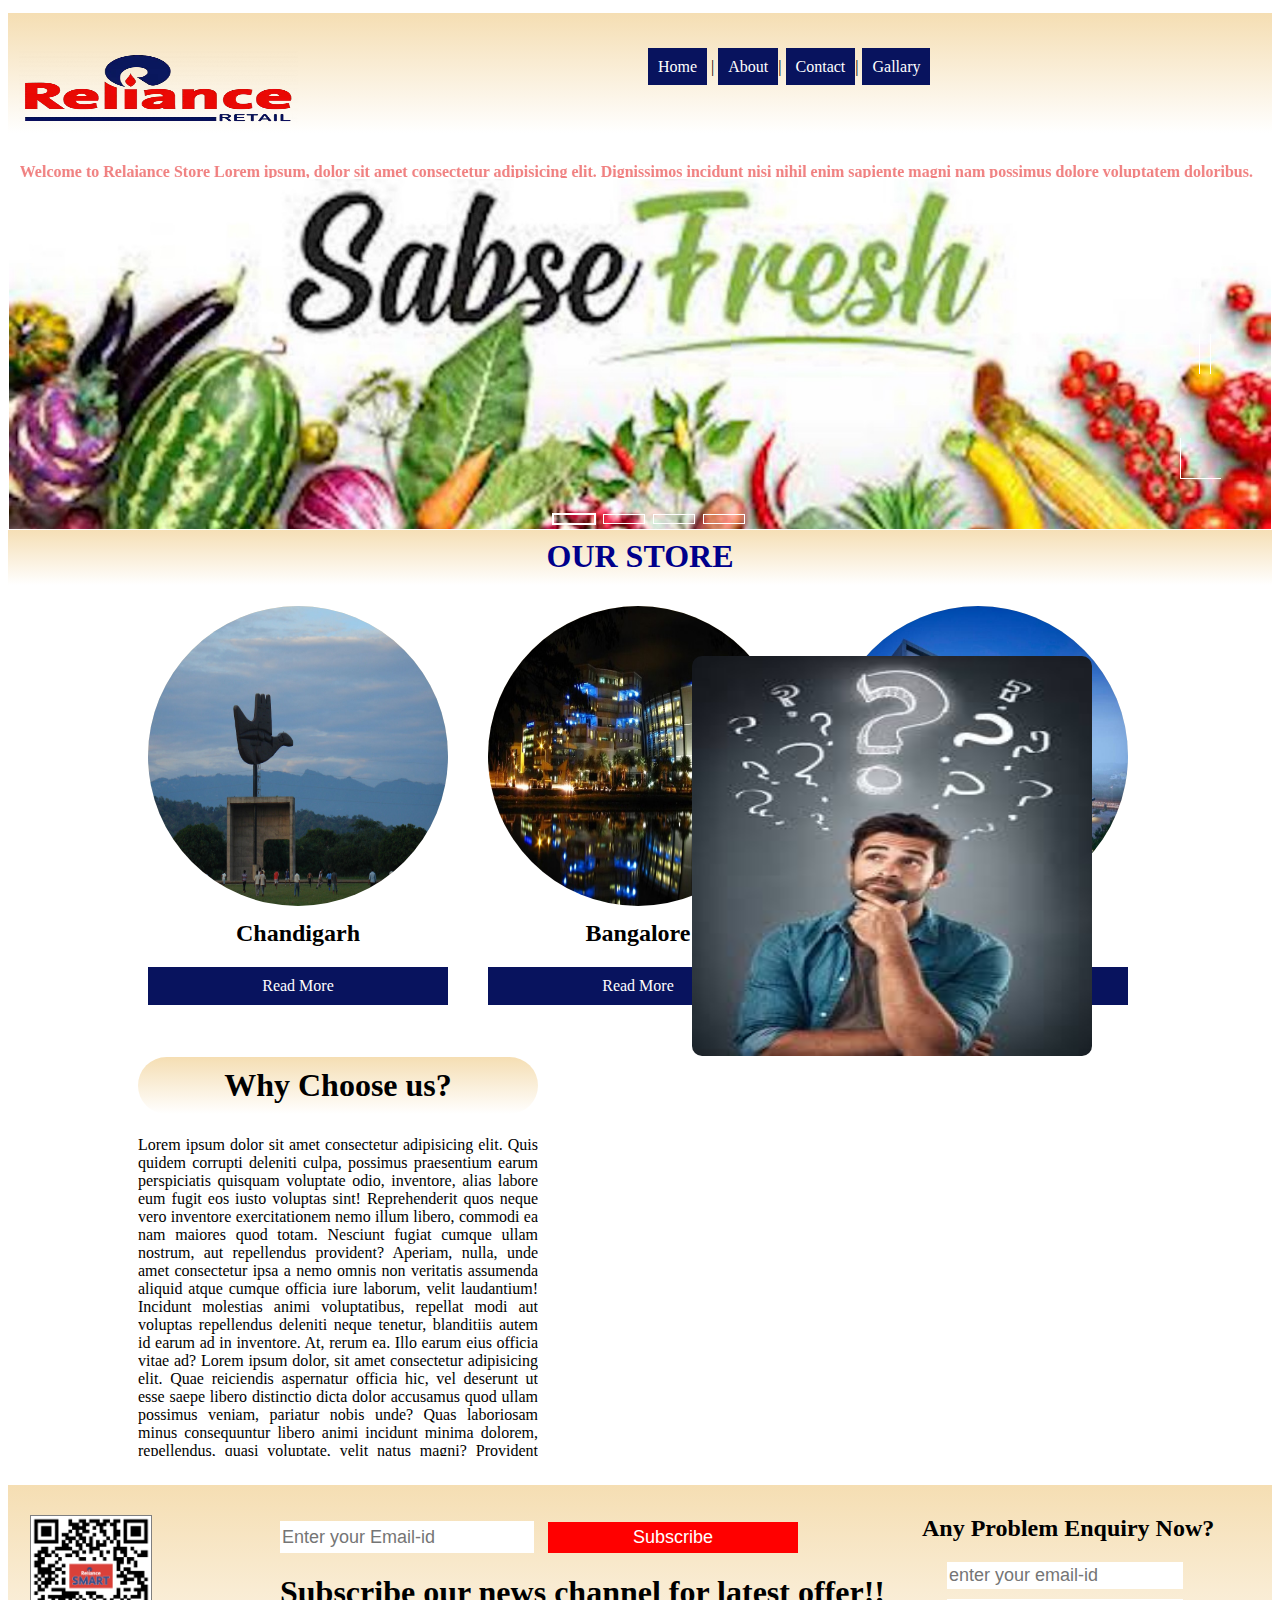
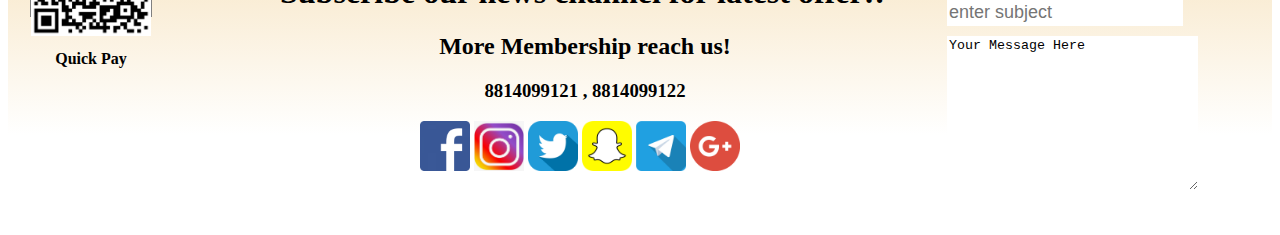
<file: index.html>
<!DOCTYPE html>
<html lang="en">
<head>
    <meta charset="UTF-8">
    <meta name="viewport" content="width=device-width, initial-scale=1.0">
    <title>Reliance Shop</title>
    <link rel="icon" href="images/Logo.png"/>
    <link rel="stylesheet" href="css/my.css"/>
    <!-- Start WOWSlider.com HEAD section -->
<link rel="stylesheet" type="text/css" href="engine1/style.css" />
<script type="text/javascript" src="engine1/jquery.js"></script>
<!-- End WOWSlider.com HEAD section -->
</head>
<body>
    <div class="header_div">
      <img src="images/reliance-retail-logo.webp" class="my_logo_image" />
       <div class="header_nested_nav_div">
        <a href="index.html" class="menu_button">Home</a> |
        <a href="About.html" class="menu_button">About</a>|
        <a href="contact.html" class="menu_button">Contact</a>|
        <a href="gallary.html" class="menu_button">Gallary</a>
       </div>
       <h4 class="myheading"><marquee behavior="alternate" onmouseover="this.stop()" onmouseout="this.start()">Welcome to Relaiance Store Lorem ipsum, dolor sit amet consectetur adipisicing elit. Dignissimos incidunt nisi nihil enim sapiente magni nam possimus dolore voluptatem doloribus.</marquee></h4>
    </div>

    <div class="slider_div">
<!-- Start WOWSlider.com BODY section -->
<div id="wowslider-container1">
    <div class="ws_images"><ul>
            <li><img src="data1/images/1.jpg" alt="" title="" id="wows1_0"/></li>
            <li><img src="data1/images/2.jpg" alt="" title="" id="wows1_1"/></li>
            <li><a href="http://wowslider.net"><img src="data1/images/3.jpg" alt="css slideshow" title="" id="wows1_2"/></a></li>
            <li><img src="data1/images/4.jpg" alt="" title="" id="wows1_3"/></li>
        </ul></div>
        <div class="ws_bullets"><div>
            <a href="#" title=""><span><img src="data1/tooltips/1.jpg" alt=""/>1</span></a>
            <a href="#" title=""><span><img src="data1/tooltips/2.jpg" alt=""/>2</span></a>
            <a href="#" title=""><span><img src="data1/tooltips/3.jpg" alt=""/>3</span></a>
            <a href="#" title=""><span><img src="data1/tooltips/4.jpg" alt=""/>4</span></a>
        </div></div><div class="ws_script" style="position:absolute;left:-99%"><a href="http://wowslider.net">bootstrap carousel</a> by WOWSlider.com v9.0m</div>
    <div class="ws_shadow"></div>
    </div>	
    <script type="text/javascript" src="engine1/wowslider.js"></script>
    <script type="text/javascript" src="engine1/script.js"></script>
    <!-- End WOWSlider.com BODY section -->
    </div>

    <h1 class="myheads">OUR STORE</h1>

    <div class="location_div">
     <img class="loc_image" src="images/chandigarh.jpeg"/>
     <h2 class="loc_title">Chandigarh</h2>
     <a class="read_btn" href="chandigarh_read.html">Read More</a>
    </div>

    <div class="location_div">
    <img class="loc_image" src="images/Bangalore.avif"/>
    <h2 class="loc_title">Bangalore</h2>
    <a class="read_btn" href="Bangalore_read.html">Read More</a>
    </div>

    <div class="location_div">
    <img class="loc_image" src="images/pune.jpeg"/>
    <h2 class="loc_title">Pune</h2>
    <a class="read_btn" href="pune_read.html">Read More</a>
    </div>
    <div class="left_info">
        <h1 class="choose_us">Why Choose us?</h1>
        <p class="choose_left">
            Lorem ipsum dolor sit amet consectetur adipisicing elit. Quis quidem corrupti deleniti culpa, possimus praesentium earum perspiciatis quisquam voluptate odio, inventore, alias labore eum fugit eos iusto voluptas sint! Reprehenderit quos neque vero inventore exercitationem nemo illum libero, commodi ea nam maiores quod totam. Nesciunt fugiat cumque ullam nostrum, aut repellendus provident? Aperiam, nulla, unde amet consectetur ipsa a nemo omnis non veritatis assumenda aliquid atque cumque officia iure laborum, velit laudantium! Incidunt molestias animi voluptatibus, repellat modi aut voluptas repellendus deleniti neque tenetur, blanditiis autem id earum ad in inventore. At, rerum ea. Illo earum eius officia vitae ad? Lorem ipsum dolor, sit amet consectetur adipisicing elit. Quae reiciendis aspernatur officia hic, vel deserunt ut esse saepe libero distinctio dicta dolor accusamus quod ullam possimus veniam, pariatur nobis unde? Quas laboriosam minus consequuntur libero animi incidunt minima dolorem, repellendus, quasi voluptate, velit natus magni? Provident beatae, blanditiis ea voluptatum non aut eius? Maxime harum sapiente blanditiis voluptatem, est velit possimus quo iste nesciunt illo ex officiis accusantium nemo ipsum earum dolores adipisci veniam, ab magnam, voluptas quos ea in impedit. Placeat, harum deleniti. Animi iusto dolorum repellat beatae consequatur culpa eligendi aliquam ex sint iste. Eos nobis harum repudiandae?Lorem ipsum dolor sit amet consectetur adipisicing elit. Delectus, praesentium quae expedita fuga quo laudantium modi tempore suscipit adipisci maiores, ut quia ipsam beatae velit quis tempora alias, voluptas temporibus dignissimos. Earum, placeat? Ullam distinctio odio maiores soluta facilis cumque ad, assumenda ut eos eius explicabo eum delectus repudiandae quis!
        </p>

    </div>
    <div class="right_info_image">
        <img class="right_image" src="images/images.jpeg">

    </div>
<footer>
    <div class="footer">
        <div class="qr_code">
            <img class="qr_code_img" src="images/qrcode.png">
            <h4 class="quick_pay">Quick Pay</h4>
         </div>

    </div>
    <div class="subscribe">
        <form method="post" action="index.html">
            <input class="textfield" type="text" placeholder="Enter your Email-id" required>
            <button class="button">
                Subscribe
            </button>
        </form>
        <h1>Subscribe our news channel for latest offer!!</h1>
        <h2 class="member">More Membership reach us!</h2>
            <h3 class="member">8814099121 , 8814099122</h3>
            <a class="social_button_img" href="facebook.com"><img class="social_button_img" src="images/facebook.png"></a>
            <a class="social_button_img" href="instagram.com"><img class="social_button_img" src="images/instagram.jpeg"></a>
            <a class="social_button_img" href="twitter.com"><img class="social_button_img" src="images/twitter.png"></a>
            <a class="social_button_img" href="snapchat.com"><img class="social_button_img" src="images/snapchat.png"></a>
            <a class="social_button_img" href="telegram.com"><img class="social_button_img" src="images/telegram-512.webp"></a>
            <a class="social_button_img" href="googleplus.com"><img class="social_button_img" src="images/google_plus.png"></a>
    </div>
        <div class="enquiry_form">
            <h2>Any Problem Enquiry Now?</h2>
            <form action="index.html" method="post">
                <input class="textfields" type="text" placeholder="enter your email-id" required name="from_em">
                <input class="textfields" type="text" placeholder="enter subject" required name="subject">
                <textarea class="mytextarea" cols="29" rows="10" name="message" required>Your Message Here</textarea>
               


            </form>

        </div>
    
</footer>
</body>
</html>
</file>
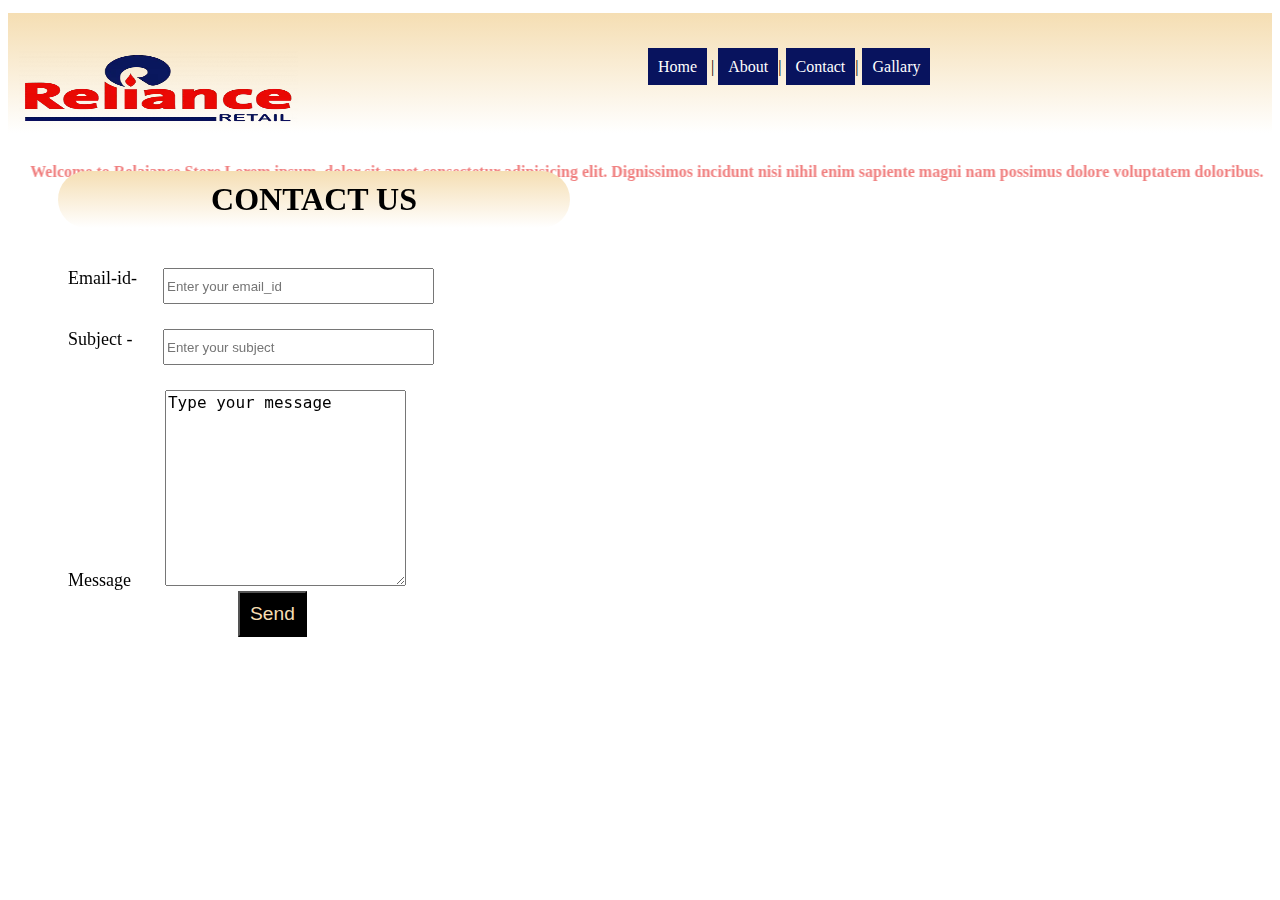
<file: contact.html>
<!DOCTYPE html>
<html lang="en">
<head>
    <meta charset="UTF-8">
    <meta name="viewport" content="width=device-width, initial-scale=1.0">
    <title>Contact</title>
    <link rel="icon" href="images/Logo.png"/>
    <link rel="stylesheet" href="css/my.css"/>
</head>
<body>
    <div class="header_div">
        <img src="images/reliance-retail-logo.webp" class="my_logo_image" />
         <div class="header_nested_nav_div">
          <a href="index.html" class="menu_button">Home</a> |
          <a href="About.html" class="menu_button">About</a>|
          <a href="contact.html" class="menu_button">Contact</a>|
          <a href="gallary.html" class="menu_button">Gallary</a>
         </div>
         <h4 class="myheading"><marquee behavior="alternate" onmouseover="this.stop()" onmouseout="this.start()">Welcome to Relaiance Store Lorem ipsum, dolor sit amet consectetur adipisicing elit. Dignissimos incidunt nisi nihil enim sapiente magni nam possimus dolore voluptatem doloribus.</marquee></h4>
      </div>
         <div class="contact_div">
            <h1 class="choose_us">CONTACT US</h1>
            <form action="contact.html" method="post">
                <div class="form_contact_div">
                    <label class="label_text">Email-id-</label>
                    <input class="form_text_contact" type="email" required placeholder="Enter your email_id" name="em">
                </div>
            <div class="form_contact_div">
                <label class="label_text">Subject -</label>
                <input class="form_text_contact" type="email" required placeholder="Enter your subject" name="sub">
                <div class="form_contact_div">
                    <label class="label_text">Message</label>
                    <textarea class="text_area" cols="22" rows="10" name="message" required>Type your message</textarea>

                    
                </div>   
                 <centre>
                    <button class="contact_button" >Send</button>
                 </centre>
                    


            </div>    

            </form>

         </div>
            <div class="contact_div2">
                <iframe src="https://www.google.com/maps/embed?pb=!1m18!1m12!1m3!1d3430.0070688978626!2d76.752127775314!3d30.718201674591178!2m3!1f0!2f0!3f0!3m2!1i1024!2i768!4f13.1!3m3!1m2!1s0x390fed57cd12f97d%3A0xf8a1f1cca3144a5d!2sReliance%20Smart%20Point!5e0!3m2!1sen!2sin!4v1693805454142!5m2!1sen!2sin" width="100%" height="700" style="border:0;" allowfullscreen="" loading="lazy" referrerpolicy="no-referrer-when-downgrade"></iframe>

            </div>
</body>
</html>
</file>
<file: css/my.css>
.header_div
{
    position: relative;
    top:5px;
    width: 100%;
    height: 120px;
   /* border: 1px solid gray; */
   background-image: linear-gradient(wheat,white);
}

.header_nested_nav_div
{
    position: relative;
    top:15px;
    width: 50%;
    height:50px;
    /*border: 1px solid gray; */
    left: 340px;
    padding-top: 30px;
}
.my_logo_image
{
     width: 300px;
     height: 150px;
     float: left;
}

.menu_button
{
    text-decoration: none;
    background-color:rgba(8, 19,94);
    color:white;
    padding: 10px;
}
.menu_button:hover
{
     background-color:red;
     color:wheat;
}
.myheading
{
   
     padding: 5px;
     color:lightcoral;
}
.slider_div
{
      width: 100%;
      position: relative;
      top:20px;
     
      height:350px;
}

.myheads
{
     margin-top: 50px;
     color: darkblue;
     text-align: center;
     background-image: linear-gradient(wheat,white);
     padding: 10px;
}

.location_div
{
       position:relative;
       width: 300px;
       left:100px;
       height: 300px;
      border-radius: 300px;
       float: left;
       margin-left: 40px;
       
       background-image: linear-gradient(wheat,white);
}
.loc_image
{
     width: 300px;
     height: 300px;
     border-radius: 300px;
}

.loc_title
{
      text-align: center;
      margin-top: 10px;
}
.read_btn
{
     display: block;
      text-align: center;
      text-decoration: none;
      background-color:rgba(8, 19,94);
      color:white;
      padding: 10px;
}
.read_btn:hover
{
      background-color: red;
      color:white;
}
.left_info
{
     width: 400px;
     height: 400px;
     border: 1px solid gray;
     position: relative;
     top: 150px;
     float: left; 
     margin-left: 130px;
     overflow: auto;
     border: none;



}
.right_info_image
{
     width: 400px;
     height: 400px;
     border: 1px solid gray;
     position: relative;
     float: right;
     top: -250px;
     margin-left: 140px;
     margin-right: 180px;
     border: none;
      
}
.choose_us
{
     text-align: center;
      padding: 10px;
     background-image: linear-gradient(wheat,white);
     border-radius: 300px;
     margin-top: 1px;
     

}
.right_image
{
     height: 400px;
     width: 400px;
     border-radius: 10px;
     
}
.choose_left
{
     text-align: justify;
     /* height: 800px; */
}
.footer
{
     width: 100%;
     height: 250px;
     background-image: linear-gradient(wheat,white);
     margin-top: 900px;
}
.qr_code
{
     width: 120px;
     height: 100px;
     border: 1px solid gray;
     position: absolute;
     left: 30px;
     margin-top: 30px;


}
.qr_code_img
{
     height: 120px;
     width: 120px;
}
.quick_pay
{
     text-align: center;
     margin-top: 10px;
}
.subscribe
{
     width: 610px;
     height: 100px;
     position: absolute;
     left: 280px;
     margin-top: 1px;
     top: 1520px;
     
}
.textfield
{
     width: 250px;
     height: 30px;
     font-size: large;
     border: none;


     
     
}
.button
{
     width: 250px;
     padding: 5px;
     background-color: red;
     font-size: large;
     color: white;
     margin-left: 10px;
     border: none;

}
.button:hover
{
     background-color: black;
     color: wheat;
}
.member
{
     text-align: center;
}
.social_button
{
     position: relative;
     left: 20px;
     width: 50px;
     top: -45px;
     border: 1px solid gray;
}
.social_button_img
{
     height: 50px;
     width: 50px;
     position: relative;
     left: 70px;
}
.enquiry_form
{
     width: 350px;
     height: 100px;
     position: relative;
     float: right;
     top: -240px;
     
}
.textfields
{
     border: none;
     font-size: large;
     height: 25px;
     margin-bottom: 10px;
     position: relative;
     right: -25px;
}
.mytextarea
{
     border: none;
     margin-bottom: 10px;
     position: relative;
     right: -25px;
}  
.button_enquiry
{
     
     height: 30px;
     width: 40%;
     top: 5px;
     position: relative;
     right: -60px;
     background-color: red;
     color: white;
     border: none;

} 
.button_enquiry:hover
{
     background-color: black;
     color: wheat;
}
.contact_div
{
     
     position: absolute;
     width: 40%;
     height: 700px;
     margin-left: 50px;
     border: 1px solid gray;
     margin: top 150px;
     float: left;
     top: 170px;
     border: none;
     


}
.contact_div2
{
     position: absolute;
     width: 40%;
     height: 700px;
     border: 1px solid gray;
     margin-top: 50px;
     left: 700px;
     border: none;

}
.label_text
{
     font-size: large;
     margin-left:  10px;
     margin-right: 30px;

}
.form_contact_div
{
     margin-top: 40px;
}
.form_text_contact
{
     width: 263px;
     height: 30px;
    position:  absolute;
     left: 105px; 

}
.text_area
{
     
     font-size: large;
     
}
.contact_button
{
     background-color: black;
     color: wheat;
     padding: 10px;
     font-size: larger;
     position: relative;
     left: 180px;

}
.contact_button:hover
{
     background-color: red;
     color: aliceblue;
}
</file>
<file: engine1/style.css>
/*
 *	generated by WOW Slider 9.0
 *	template Geometric
 */
@import url(https://fonts.googleapis.com/css?family=Open+Sans&subset=latin,cyrillic,latin-ext);
#wowslider-container1 { 
	display: table;
	zoom: 1; 
	position: relative;
	width: 100%;
	max-width: 100%;
	max-height:350px;
	margin:0px auto 0px;
	z-index:90;
	text-align:left; /* reset align=center */
	font-size: 10px;
	text-shadow: none; /* fix some user styles */

	/* reset box-sizing (to boostrap friendly) */
	-webkit-box-sizing: content-box;
	-moz-box-sizing: content-box;
	box-sizing: content-box; 
}
* html #wowslider-container1{ width:960px }
#wowslider-container1 .ws_images ul{
	position:relative;
	width: 10000%; 
	height:100%;
	left:0;
	list-style:none;
	margin:0;
	padding:0;
	border-spacing:0;
	overflow: visible;
	/*table-layout:fixed;*/
}
#wowslider-container1 .ws_images ul li{
	position: relative;
	width:1%;
	height:100%;
	line-height:0; /*opera*/
	overflow: hidden;
	float:left;
	/*font-size:0;*/
	padding:0 0 0 0 !important;
	margin:0 0 0 0 !important;
}

#wowslider-container1 .ws_images{
	position: relative;
	left:0;
	top:0;
	height:100%;
	max-height:350px;
	max-width: 100%;
	vertical-align: top;
	border:1px solid #FFFFFF;
	overflow: hidden;
}
#wowslider-container1 .ws_images ul a{
	width:100%;
	height:100%;
	max-height:350px;
	display:block;
	color:transparent;
}
#wowslider-container1 img{
	max-width: none !important;
}
#wowslider-container1 .ws_images .ws_list img,
#wowslider-container1 .ws_images > div > img{
	width:100%;
	border:none 0;
	max-width: none;
	padding:0;
	margin:0;
}
#wowslider-container1 .ws_images > div > img {
	max-height:350px;
}

#wowslider-container1 .ws_images iframe {
	position: absolute;
	z-index: -1;
}

#wowslider-container1 .ws-title > div {
	display: inline-block !important;
}

#wowslider-container1 a{ 
	text-decoration: none; 
	outline: none; 
	border: none; 
}

#wowslider-container1  .ws_bullets { 
	float: left;
	position:absolute;
	z-index:70;
}
#wowslider-container1  .ws_bullets div{
	position:relative;
	float:left;
	font-size: 0px;
}
/* compatibility with Joomla styles */
#wowslider-container1  .ws_bullets a {
	line-height: 0;
}

#wowslider-container1  .ws_script{
	display:none;
}
#wowslider-container1 sound, 
#wowslider-container1 object{
	position:absolute;
}

/* prevent some of users reset styles */
#wowslider-container1 .ws_effect {
	position: static;
	width: 100%;
	height: 100%;
}

#wowslider-container1 .ws_photoItem {
	border: 2em solid #fff;
	margin-left: -2em;
	margin-top: -2em;
}
#wowslider-container1 .ws_cube_side {
	background: #A6A5A9;
}


#wowslider-container1.ws_gestures {
	cursor: -webkit-grab;
	cursor: -moz-grab;
	cursor: url("[data-uri]"), move;
}
#wowslider-container1.ws_gestures.ws_grabbing {
	cursor: -webkit-grabbing;
	cursor: -moz-grabbing;
	cursor: url("[data-uri]"), move;
}

/* hide controls when video start play */
#wowslider-container1.ws_video_playing .ws_bullets,
#wowslider-container1.ws_video_playing .ws_fullscreen,
#wowslider-container1.ws_video_playing .ws_next,
#wowslider-container1.ws_video_playing .ws_prev {
	display: none;
}


/* youtube/vimeo buttons */
#wowslider-container1 .ws_video_btn {
	position: absolute;
	display: none;
	cursor: pointer;
	top: 0;
	left: 0;
	width: 100%;
	height: 100%;
	z-index: 55;
}
#wowslider-container1 .ws_video_btn.ws_youtube,
#wowslider-container1 .ws_video_btn.ws_vimeo {
	display: block;
}
#wowslider-container1 .ws_video_btn div {
	position: absolute;
	background-image: url(./playvideo.png);
	background-size: 200%;
	top: 50%;
	left: 50%;
	width: 7em;
	height: 5em;
	margin-left: -3.5em;
	margin-top: -2.5em;
}
#wowslider-container1 .ws_video_btn.ws_youtube div {
	background-position: 0 0;
}
#wowslider-container1 .ws_video_btn.ws_youtube:hover div {
	background-position: 100% 0;
}
#wowslider-container1 .ws_video_btn.ws_vimeo div {
	background-position: 0 100%;
}
#wowslider-container1 .ws_video_btn.ws_vimeo:hover div {
	background-position: 100% 100%;
}

#wowslider-container1 .ws_playpause.ws_hide {
	display: none !important;
}

#wowslider-container1  .ws_bullets { 
	padding: 5px; 
}
#wowslider-container1 .ws_bullets a { 
	width:40px;
	height:8px;
	background: none;
	border: 1px solid #fff;
	float: left; 
	text-indent: -9999px; 
	position:relative;
	margin-left:8px;
	margin-top: 5px;
	color:transparent;
}
#wowslider-container1 .ws_bullets a.ws_selbull, #wowslider-container1 .ws_bullets a:hover{
	outline:  1px solid #fff;
}

#wowslider-container1 a.ws_next, #wowslider-container1 a.ws_prev {
	position:absolute;
	z-index:60;
	height: 4em;
	width: 4em;
	background: none;
	border-style: solid;
	border-color: #fff;
    -webkit-transition: all 0.2s;
    -moz-transition: all 0.2s;
    -o-transition: all 0.2s;
    transition: all 0.2s;
	background-size: 200%;
}
#wowslider-container1 a.ws_next{
	border-width: 1px 1px 0 0;
	top:5em;
	right:5em;
}
#wowslider-container1 a.ws_prev {
	border-width: 0 0 1px 1px;
	right:5em;
	bottom:5em;
}
#wowslider-container1 a.ws_next:hover{
	border-width: 2px 2px 0 0;
	margin: -0.5em -0.5em 0 0;
}
#wowslider-container1 a.ws_prev:hover {
	border-width: 0 0 2px 2px;
	margin: 0 0.5em -0.5em 0;
}

/*playpause*/
#wowslider-container1 .ws_playpause {
    position: absolute;
    top: 50%;
	margin-top:-2em;
    right: 6em;
    z-index: 59;
}
#wowslider-container1:hover .ws_playpause {
	-webkit-transition: all 0.2s;
    -moz-transition: all 0.2s;
    -o-transition: all 0.2s;
    transition: all 0.2s;
	background-size: 100%;
}
#wowslider-container1 .ws_pause {
    width: 1em;
    height: 4em;
	border-style:solid;
	border-width:0 1px;
	border-color: #fff;	
}
#wowslider-container1 .ws_pause:hover {
	width: 1.5em;
    height: 5em;
	border-width: 0 2px;
	margin-right:-0.5em;
}
#wowslider-container1 .ws_play {
    width: 3em;
    height: 3em;
    border-style:solid;
	border-width:1px 1px 0 0;
	border-color: #fff;
	-webkit-transform:rotate(45deg);
	   -moz-transform:rotate(45deg);
		 -o-transform:rotate(45deg);
			transform:rotate(45deg);
}
#wowslider-container1 .ws_play:hover {
	border-width: 2px 2px 0 0;
	margin-right:-0.5em;
}
/* bottom center */
#wowslider-container1  .ws_bullets {
	bottom:0;
	left:50%;
}
#wowslider-container1  .ws_bullets div{
	left:-50%;
}
#wowslider-container1 .ws-title{
	position: absolute;
	font: 1.8em 'Open Sans', sans-serif;
	bottom:2.8em;
	left: 2.8em;
	margin-right:5em;
	z-index: 50;
    color: #fff;
	line-height: 1em;
}
#wowslider-container1 .ws-title div,#wowslider-container1 .ws-title span{
	display:inline-block;
	padding: 0.5em;
	text-transform: uppercase;
	border: 0.05em solid #fff;
	background: none;	
	border: 1px solid #fff;
}
#wowslider-container1 .ws-title div{
	display:block;
	margin-top:0.5em;
	font-size: 0.777em;
	text-transform: none;
	padding: 0.7em;
	line-height: 1.15em;
}#wowslider-container1 .ws_images > ul{
	animation: wsBasic 16s infinite;
	-moz-animation: wsBasic 16s infinite;
	-webkit-animation: wsBasic 16s infinite;
}
@keyframes wsBasic{0%{left:-0%} 12.5%{left:-0%} 25%{left:-100%} 37.5%{left:-100%} 50%{left:-200%} 62.5%{left:-200%} 75%{left:-300%} 87.5%{left:-300%} }
@-moz-keyframes wsBasic{0%{left:-0%} 12.5%{left:-0%} 25%{left:-100%} 37.5%{left:-100%} 50%{left:-200%} 62.5%{left:-200%} 75%{left:-300%} 87.5%{left:-300%} }
@-webkit-keyframes wsBasic{0%{left:-0%} 12.5%{left:-0%} 25%{left:-100%} 37.5%{left:-100%} 50%{left:-200%} 62.5%{left:-200%} 75%{left:-300%} 87.5%{left:-300%} }

#wowslider-container1 .ws_bullets  a img{
	text-indent:0;
	display:block;
	bottom:15px;
	left:-66px;
	visibility:hidden;
	position:absolute;
    border: 1px solid #fff;
	max-width:none;
}
#wowslider-container1 .ws_bullets a:hover img{
	visibility:visible;
}

#wowslider-container1 .ws_bulframe div div{
	height:48px;
	overflow:visible;
	position:relative;
}
#wowslider-container1 .ws_bulframe div {
	left:0;
	overflow:hidden;
	position:relative;
	width:131px;
	background-color:#fff;
}
#wowslider-container1  .ws_bullets .ws_bulframe{
	display:none;
	bottom:20px;
	margin-left:20px;
	overflow:visible;
	position:absolute;
	cursor:pointer;
    border: 1px solid #fff;
}#wowslider-container1 .ws_bulframe div div{
	height: auto;
}

@media all and (max-width:760px) {
	#wowslider-container1 .ws_fullscreen {
		display: block;
	}
}
@media all and (max-width:400px){
	#wowslider-container1 .ws_controls,
	#wowslider-container1 .ws_bullets,
	#wowslider-container1 .ws_thumbs{
		display: none
	}
}
</file>
